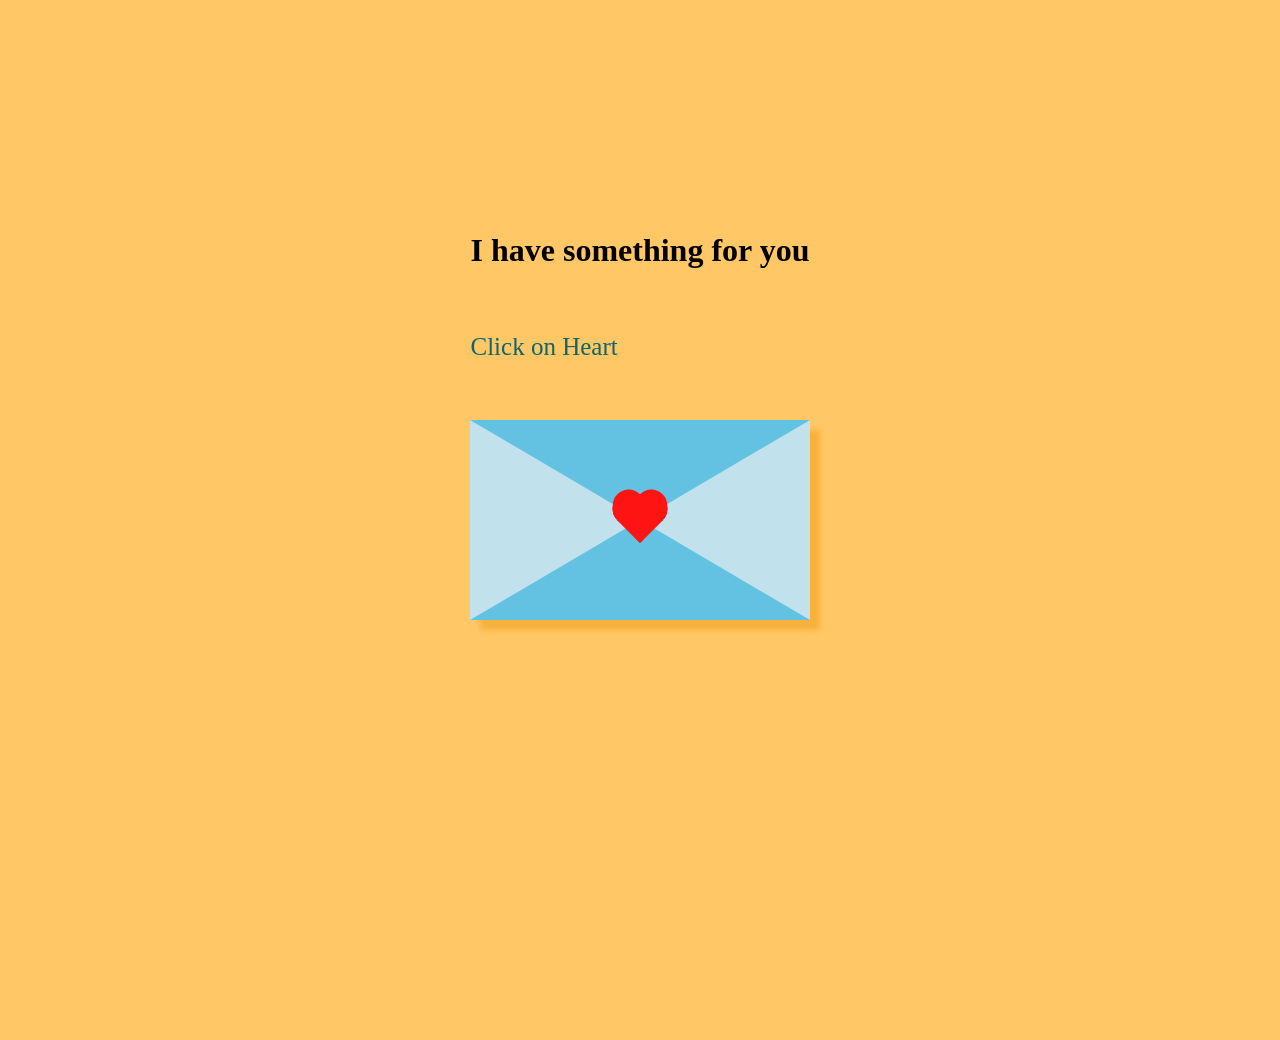
<file: index.html>
<!DOCTYPE html>
<html lang="en">
  <head>
    <meta charset="UTF-8" />
    <meta name="viewport" content="width=width-width, initial-scale=1.0" />
    <title>Document</title>
    <link rel="stylesheet" href="main.css" />
  </head>
  <body>
    <div id="card">
      <a href="letter.html"><div class="heart"></div></a>
      <a href="letter.hmtl"><div class="heart1"></div></a>
      <a href="letter.html"><div class="heart2"></div></a>
      <a href="letter.html"><div class="heart3"></div></a>
      <a href="letter.html"><div class="heart4"></div></a>
    </div>

    <div class="text">
      <h1>I have something for you</h1>
      <br />
      <p>Click on Heart</p>
    </div>
  </body>
</html>
</file>
<file: main.css>
body {
    margin: 70px;
    padding: 0;
    height: 100vh;
    display: flex;
    justify-content: center;
    align-items: center;
    background-color: #ffc765;
}

#card {
    width: 0;
    height: 0;
    border-top: 100px solid #63c2e2;
    border-right: 170px solid #c1e1ec;
    border-bottom: 100px solid #63c2e2;
    border-left: 170px solid #c1e1ec;
    box-shadow: 10px 10px 5px #f7b23c;
}

.heart {
    width: 32px;
    height: 32px;
    background-color: #ff1414;
    transform: translate(-50%, -50%) rotate(45deg);
    animation: heartbeat 1.4s infinite;
}

.heart:before {
    content: "";
    position: absolute;
    top: 0;
    bottom: 0;
    width: 100%;
    height: 100%;
    background-color: #ff1414;
    transform: translateY(-50%);
    border-radius: 50%;
}

.heart:after {
    content: "";
    position: absolute;
    top: 0;
    bottom: 0;
    width: 100%;
    height: 100%;
    background-color: #ff1414;
    transform: translateX(-50%);
    border-radius: 50%;
}

@keyframes heartbeat {
    0% {transform: translate(-50%, -50%) rotate(45deg) scale(1); }
    25% {transform: translate(-50%, -50%) rotate(45deg) scale(1); }
    30% {transform: translate(-50%, -50%) rotate(45deg) scale(1.4); }
    50% {transform: translate(-50%, -50%) rotate(45deg) scale(1.2); }
    70% {transform: translate(-50%, -50%) rotate(45deg) scale(1.4); }
    100% {transform: translate(-50%, -50%) rotate(45deg) scale(1); } 
}

.heart1 {
    width: 32px;
    height: 32px;
    background-color: #ff1414;
    transform: translate(-50%, -160%) rotate(45deg);
}

.heart1:before {
    content: "";
    position: absolute;
    top: 0;
    bottom: 0;
    width: 100%;
    height: 100%;
    background-color: #ff1414;
    transform: translateY(-50%);
    border-radius: 50%;
}

.heart1:after {
    content: "";
    position: absolute;
    top: 0;
    bottom: 0;
    width: 100%;
    height: 100%;
    background-color: #ff1414;
    transform: translateX(-50%);
    border-radius: 50%;
}


.heart1 {
    animation: heart1 2.5s ease-out 1s infinite; }
    
    @keyframes heart1 {
        0% {transform: translateY(-200%) translateX(0) scale(0.25) rotate(45deg); opacity: 1;}

        100% {transform: translateY(-400%) translateX(0) scale(1) rotate(50deg); opacity: 0;}
    }

    .heart2 {
        width: 32px;
        height: 32px;
        background-color: #ff1414;
        transform: translate(-50%, -250%) rotate(45deg);
    }

    .heart2:before {
        content: "";
        position: absolute;
        top: 0;
        bottom: 0;
        width: 100%;
        height: 100%;
        background-color: #ff1414;
        transform: translateY(-50%);
        border-radius: 50%;
    }

    .heart2:after {
        content: "";
        position: absolute;
        top: 0;
        bottom: 0;
        width: 100%;
        height: 100%;
        background-color: #ff1414;
        transform: translateX(-50%);
        border-radius: 50%;
    }

    .heart2 {
        animation: heart2 4s ease-out 1s infinite; }

        @keyframes heart2 {
            0% {transform: translateY(-300%) translateX(-100%) scale(0.25) rotate(-200deg); opacity: 0.2;}

            100% {transform: translateY(-500%) translateX(-10%) scale(1) rotate(45deg); opacity: 0;}
        }

        .heart3 {
            width: 32px;
            height: 32px;
            background-color: #ff1414;
            transform: translate(-50%, -350%) rotate(45deg);
        }

        .heart3:before {
            content: "";
            position: absolute;
            top: 0;
            bottom: 0;
            width: 100%;
            height: 100%;
            background-color: #ff1414;
            transform: translateY(-50%);
            border-radius: 50%;
        }

        .heart3:after {
            content: "";
            position: absolute;
            top: 0;
            bottom: 0;
            width: 100%;
            height: 100%;
            background-color: #ff1414;
            transform: translateX(-50%);
            border-radius: 50%;
        }

        .heart3 {
            animation: heart3 2s ease-out 1s infinite; }

            @keyframes heart3 {
                0% {transform: translateY(-430%) translateX(-100%) scale(0.25) rotate(20deg); opacity: 0.2;}

                100% {transform: translateY(-650%) translateX(-10%) scale(1) rotate(60deg); opacity: 0;}
            }

            .heart4 {
                width: 32px;
                height: 32px;
                background-color: #ff1414;
                transform: translate(-50%, -450%) rotate(45deg);
            }

            .heart4:before {
                content: "";
                position: absolute;
                top: 0;
                bottom: 0;
                width: 100%;
                height: 100%;
                background-color: #ff1414;
                transform: translateY(-50%);
                border-radius: 50%;
            }

            .heart4:after {
                content: "";
                position: absolute;
                top: 0;
                bottom: 0;
                width: 100%;
                height: 100%;
                background-color: #ff1414;
                transform: translateX(-50%);
                border-radius: 50%;
            }


            .heart4 {
                animation: heart4 2.3s ease-out 1s infinite; }

                @keyframes heart4 {
                    0% {transform: translateY(-450%) translate(-100%) scale(0.25) rotate(45deg); opacity: 0.2;}

                    100% {transform: translateY(-750%) translateX(-10%) scale(1) rotate(80deg); opacity: 0;}
                }



                .text {
                    position: absolute;
                    bottom: 56%;
                    margin: 10px;


                }
                p{
                    font-size: 25px;
                    color: #0e666c;
                }
</file>
